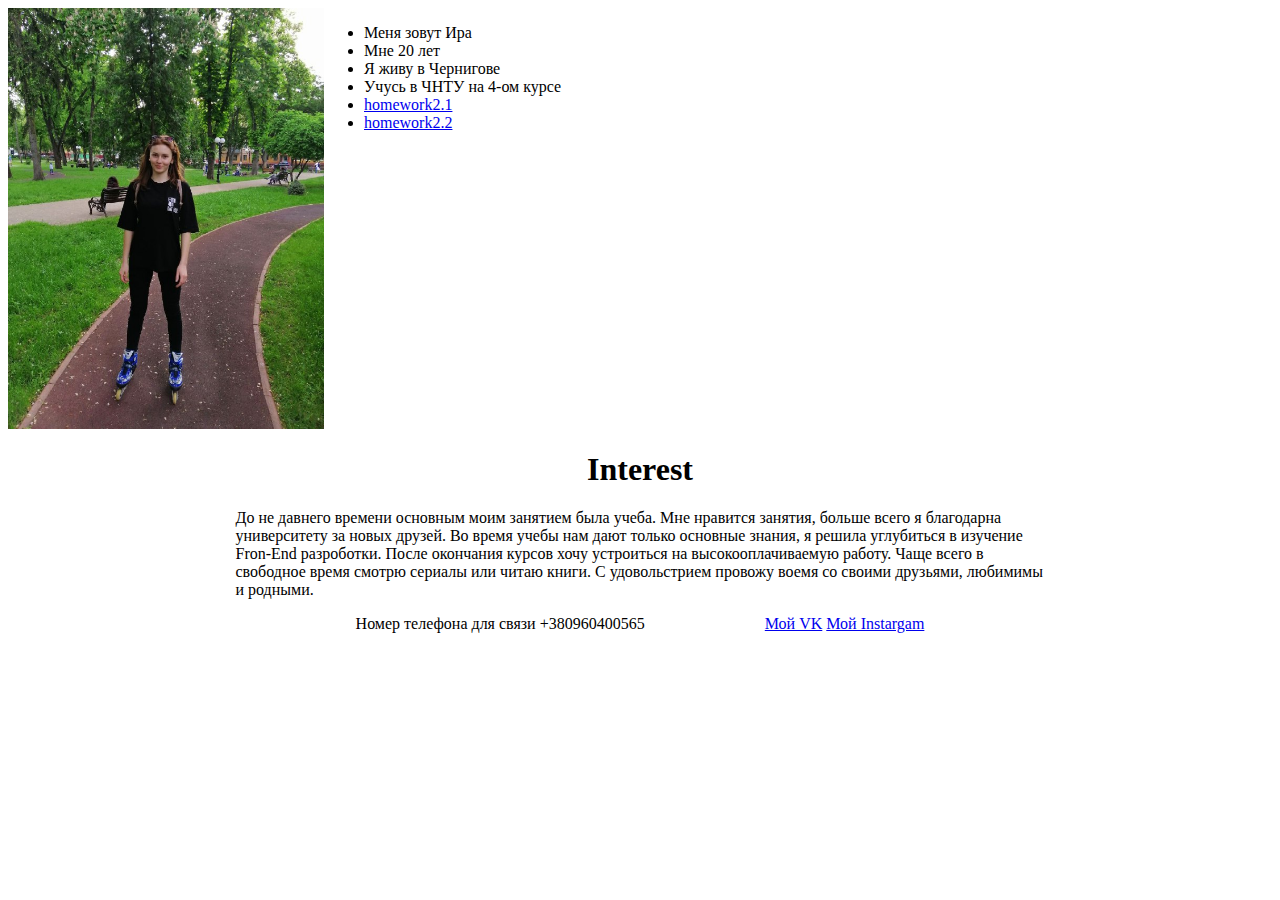
<file: index.html>
<!DOCTYPE html>
<html lang="ru">

<head>
    <meta charset="UTF-8">
    <meta name="viewport" content="width=device-width, initial-scale=1.0">
    <meta http-equiv="X-UA-Compatible" content="ie=edge">
    <link rel="stylesheet" href="main.css">
    <title>SUMMARY</title>

</head>

<body>
    <div class="About">

        <img src="img_1.jpg" alt="ME" class="About_img">

        <ul class="About_data">
            <li>Меня зовут Ира</li>
            <li>Мне 20 лет</li>
            <li>Я живу в Чернигове</li>
            <li>Учусь в ЧНТУ на 4-ом курсе</li>
            <li><a href="https://github.com/shkelira1/homework2.1" target="_blank">homework2.1</a></li>
            <li><a href="https://github.com/shkelira1/homework2.2" target="_blank">homework2.2</a></li>


        </ul>
    </div>
    <h1 class="Interest">
        Interest
    </h1>
    <p>До не давнего времени основным моим занятием была учеба. Мне нравится занятия, больше всего я
        благодарна университету за новых друзей. Во время учебы нам дают только основные знания, я решила
        углубиться в изучение Fron-End разроботки. После окончания курсов хочу устроиться на высокооплачиваемую работу.
        Чаще всего в свободное время смотрю сериалы или читаю книги. С удовольстрием провожу воемя со своими друзьями,
        любимимы и родными.</p>
    <div class="Contacts">
        <div class="Telephone">Номер телефона для связи +380960400565</div>
        <div class="Social_Link">
            <a href="https://vk.com/shkel99" target="_blank" class="vk">Мой VK</a>
            <a href="https://www.instagram.com/ireneshkel/?hl=ru" class="Instargam" target="_blank">Мой Instargam</a>
        </div>
    </div>
</body>

</html>
</file>
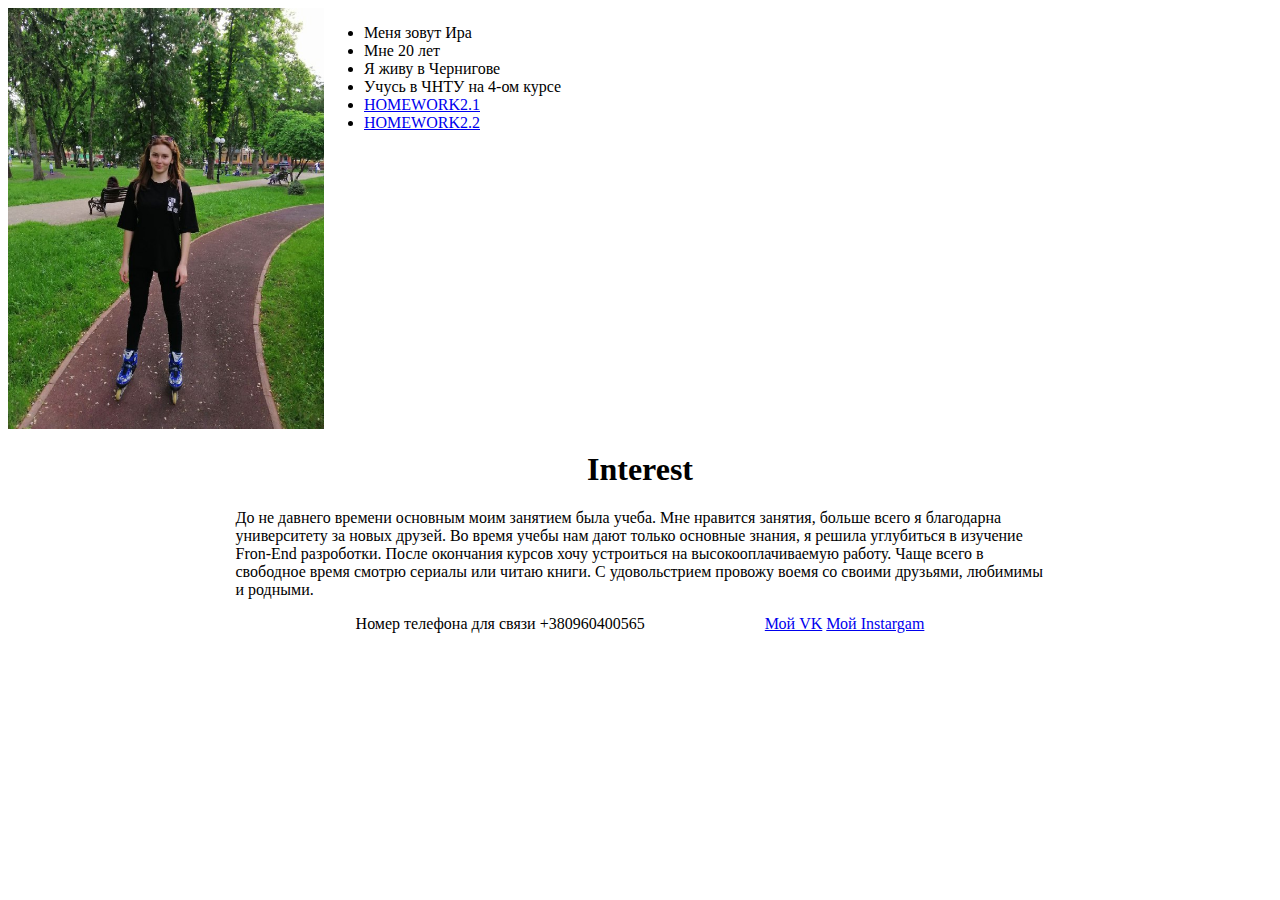
<file: first.html>
<!DOCTYPE html>
<html lang="ru">

<head>
    <meta charset="UTF-8">
    <meta name="viewport" content="width=device-width, initial-scale=1.0">
    <meta http-equiv="X-UA-Compatible" content="ie=edge">
    <link rel="stylesheet" href="main.css">
    <title>About ME</title>
</head>

<body>
    <div class="About">

        <img src="img_1.jpg" alt="ME" class="About_img">

        <ul class="About_data">
            <li>Меня зовут Ира</li>
            <li>Мне 20 лет</li>
            <li>Я живу в Чернигове</li>
            <li>Учусь в ЧНТУ на 4-ом курсе</li>
            <li><a href="https://github.com/shkelira1/homework2.1">HOMEWORK2.1</a></li>
            <li><a href="https://github.com/shkelira1/homework2.2">HOMEWORK2.2</a></li>
        </ul>
    </div>
    <h1 class="Interest">
        Interest
    </h1>
    <p>До не давнего времени основным моим занятием была учеба. Мне нравится занятия, больше всего я
        благодарна университету за новых друзей.
        Во время учебы нам дают только основные знания, я решила
        углубиться в изучение Fron-End разроботки. После окончания курсов хочу устроиться на высокооплачиваемую работу.
        Чаще всего в свободное время смотрю сериалы или читаю книги. С удовольстрием провожу воемя со своими друзьями,
        любимимы и родными.</p>
    <div class="Contacts">
        <div class="Telephone">Номер телефона для связи +380960400565</div>
        <div class="Social_Link">
            <a href="https://vk.com/shkel99" target="_blank" class="vk">Мой VK</a>
            <a href="https://www.instagram.com/ireneshkel/?hl=ru" class="Instargam" target="_blank">Мой Instargam</a>
        </div>
    </div>
</body>

</html>
</file>
<file: main.css>
.About{
    display: flex;
}
.About_img{
    width: 25%;
}
.Interest{
    text-align: center;
}
p{
    padding: 0 18%;
}
.Contacts{
    display: flex;
    justify-content: space-evenly;
    padding: 0 18%;

}
</file>
